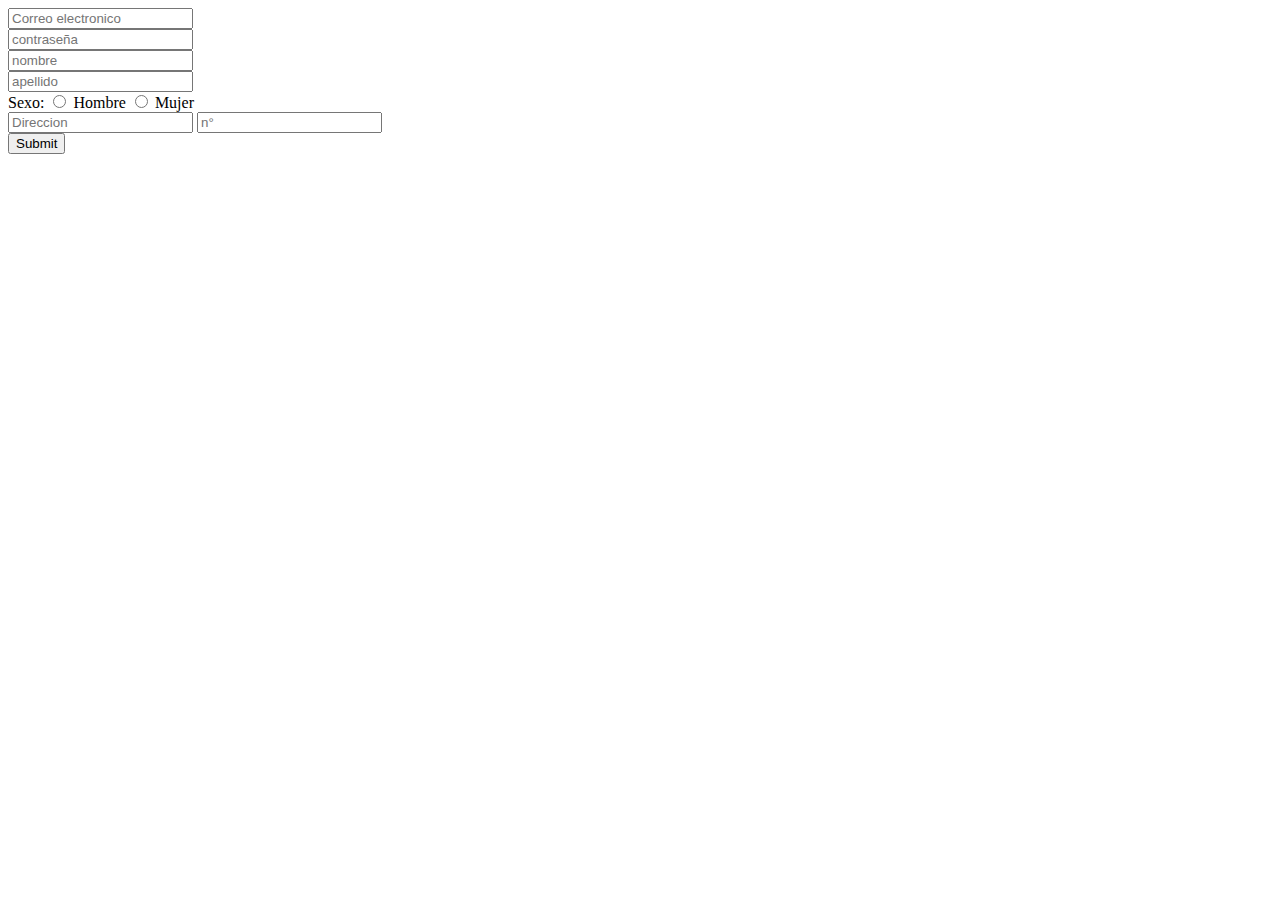
<file: index.html>
<!DOCTYPE html>
<html lang="en">
<head>
    <meta charset="UTF-8">
    <meta name="viewport" content="width=device-width, initial-scale=1.0">
    <meta http-equiv="X-UA-Compatible" content="ie=edge">
    <title>Recrea</title>
</head>
<body>
    
    <form action="php/registro_vec.php" method="POST">
        <input type="email" value="" name="email" placeholder="Correo electronico"><br>
        <input type="password" value="" name="clave" placeholder="contraseña"><br>
        <input type="text" value="" name="nombre" placeholder="nombre"><br>
        <input type="text" value="" name="apellido" placeholder="apellido"><br>
        <label>Sexo:</label>
            <input type="radio" name="hm" value="h"> Hombre
            <input type="radio" name="hm" value="m"> Mujer<br>
        
        <input type="text" name="direccion" id="" placeholder="Direccion">
        <input type="number" name="numero" id="" placeholder="n°"><br>
        <input type="submit" name="" id="">
    </form>
</body>
</html>
</file>
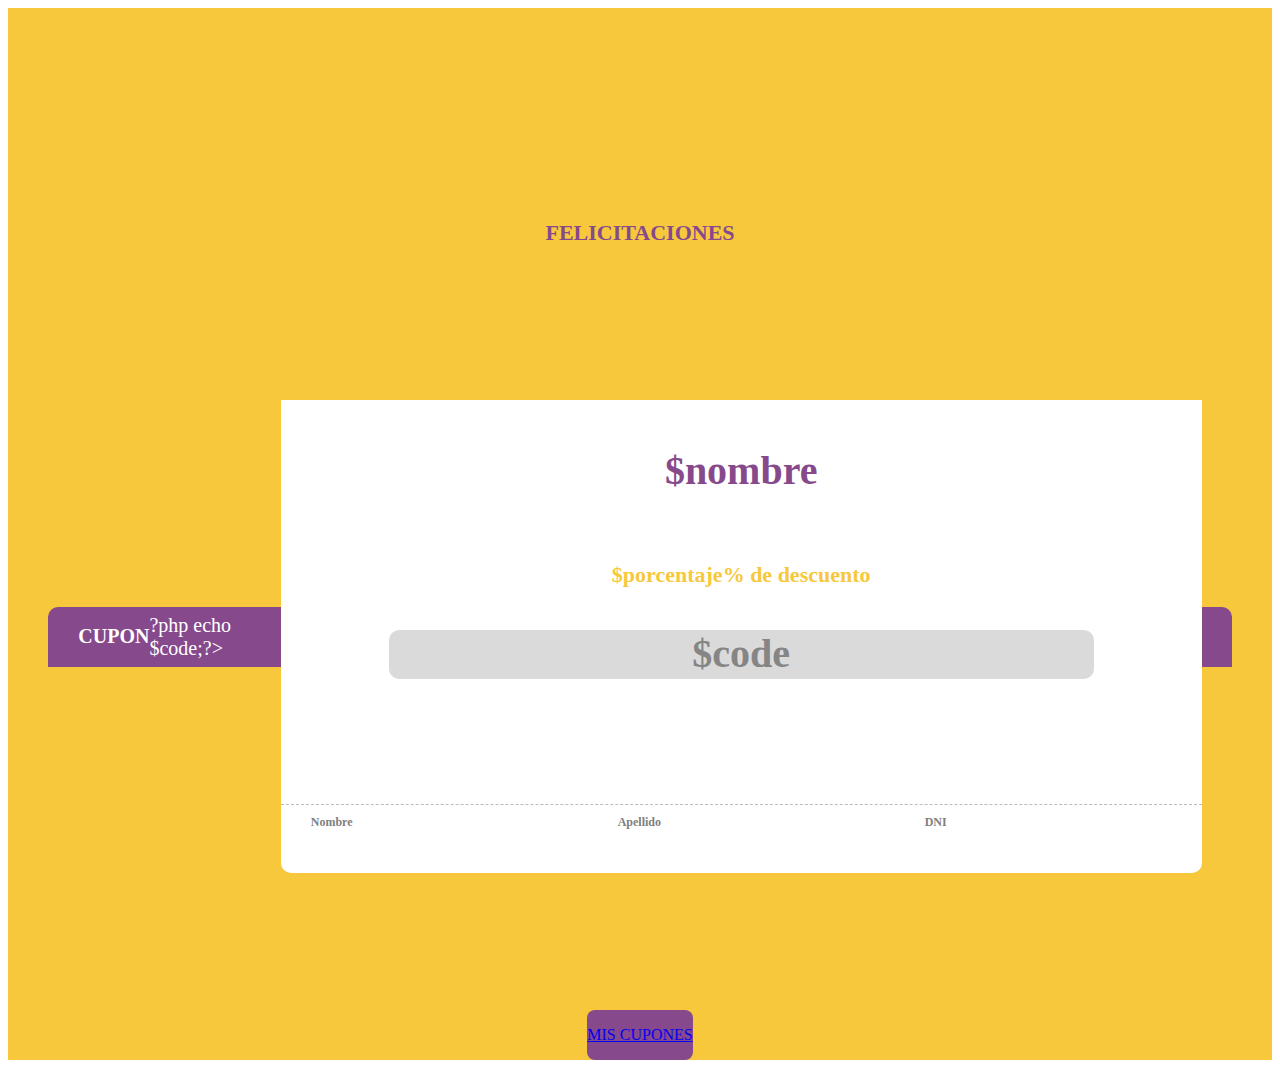
<file: ganador.html>
<!DOCTYPE html>
<html lang="en">
<head>
    <meta charset="UTF-8">
    <meta name="viewport" content="width=device-width, initial-scale=1.0">
    <meta http-equiv="X-UA-Compatible" content="ie=edge">

    <link rel="stylesheet" href="https://use.fontawesome.com/releases/v5.7.2/css/all.css" integrity="sha384-fnmOCqbTlWIlj8LyTjo7mOUStjsKC4pOpQbqyi7RrhN7udi9RwhKkMHpvLbHG9Sr" crossorigin="anonymous">
    <link rel="stylesheet" href="https://stackpath.bootstrapcdn.com/bootstrap/4.1.3/css/bootstrap.min.css" integrity="sha384-MCw98/SFnGE8fJT3GXwEOngsV7Zt27NXFoaoApmYm81iuXoPkFOJwJ8ERdknLPMO" crossorigin="anonymous">
    <link rel="stylesheet" href="css/estilos.css">
    <title>Document</title>
</head>
<body>

    <div class="container-fluid sinNada fondoGanador">
        <div class="row sinNada">
            <div class="col-12">
                <h2 class="tit-feliz"><i class="fas fa-gift"></i> FELICITACIONES</h2>
            </div>
        </div>

        <div class="row sinNada">
            <div class="col-12 contenedor sinNada">

                <div class="toda-tarjeta">
                    <div class="main-cupon">
                        <span>CUPON</span><span style="font-weight:normal;">?php echo $code;?></span>
                            <div class="toda-tarjeta">
                                <div class="tarjeta">
                                    <div class="contenido-cupon">                           
                                        <h1 class='tit-cupon'>$nombre </h1>";   
                                        <h2 class='porc-cupon'>$porcentaje% de descuento</h2>";
                                        <h1 class='code-cupon'>$code </h1>";
                                        <h2 class='prom-empresa'>$empresa </h2>";
                                    </div>
                                    <div class="cont-datos">
                                        <div class="items-datos">
                                            <span class="item-tit-datos">Nombre</span>
                                            <span>?php echo $nombreVec;?></span>
                                        </div>
                                        <div class="items-datos">
                                            <span class="item-tit-datos">Apellido</span>
                                            <span>?php echo $apellido;?></span>
                                        </div>
                                        <div class="items-datos">
                                            <span class="item-tit-datos">DNI</span>
                                            <span>?php echo $nombreVec;?></span>
                                        </div>
                                    </div>
                
                                </div>
                            </div>
                    </div>
                </div> 
  
            </div>
        </div>

        <div class="row sinNada">
            <div class="btn-gral">
                <a href="ver_cupones.php">MIS CUPONES</a>
            </div>
        </div>
    </div>

</body>

<script src="https://code.jquery.com/jquery-3.3.1.slim.min.js" integrity="sha384-q8i/X+965DzO0rT7abK41JStQIAqVgRVzpbzo5smXKp4YfRvH+8abtTE1Pi6jizo" crossorigin="anonymous"></script>
    <script src="https://cdnjs.cloudflare.com/ajax/libs/popper.js/1.14.3/umd/popper.min.js" integrity="sha384-ZMP7rVo3mIykV+2+9J3UJ46jBk0WLaUAdn689aCwoqbBJiSnjAK/l8WvCWPIPm49" crossorigin="anonymous"></script>
    <script src="https://stackpath.bootstrapcdn.com/bootstrap/4.1.3/js/bootstrap.min.js" integrity="sha384-ChfqqxuZUCnJSK3+MXmPNIyE6ZbWh2IMqE241rYiqJxyMiZ6OW/JmZQ5stwEULTy" crossorigin="anonymous"></script>
  </body>
</file>
<file: css/estilos.css>
a:hover{
    text-decoration: none!important;
}
button:focus{
    outline: 0px auto -webkit-focus-ring-color;
}
.sinNada{
    padding: 0; 
    margin: 0;
}
/*Menu*/

.navbar-nav{
    padding-left: 12px;
}
.nav-link a{
    color: #86498c!important;
}
.nav-link {
    padding: 20px 20px;
    font-size: 24px;
    font-weight: normal;
    color: white!important;
    
}
.nav-link i{
    color: #86498c;
}
.navbar{
    -webkit-box-shadow: 0px -1px 25px -8px rgba(0,0,0,0.75);
    -moz-box-shadow: 0px -1px 25px -8px rgba(0,0,0,0.75);
    box-shadow: 0px -1px 25px -8px rgba(0,0,0,0.75);
    background-color: #f7c83c!important;
}
#menu-ticket{
    transform: rotate(137deg);
    color: white;
    font-size: 29px;
}
#menu-hambur{
    color: white;
    font-size: 29px;
}
.navbar-light .navbar-toggler {
    color: #f7c83c;
    border-color:#f7c83c;
}
/*ganador*/

.fondoGanador{
    height: 100vh;
    padding-top:12%;
    background-color: #f7c83c;
    margin: auto;
    display: flex;
    align-items: center;
    justify-content: space-between;
    flex-direction: column;
    height: 100vh;
    width: 100%;
}

.cont-tarjeta{
    width: 90%;
}
.cont-vercupones{
    background-color: #f7c83c;
    min-height: 92vh;
    height: 100%;
}

.fondoVerCupon{
    margin-top: 13.9vh!important;
    display: flex;
    justify-content: center;
    flex-direction: column;
    background: #f7c83c;
    height: 100%;
    width: 100%;
}
.cont-switch-vc {
    display: flex;
    align-items: center;
    background-color: #f7c83c;
    width: 100%;
    height: 7.5vh;
    z-index: 999;
    top: 6.7vh!important;
    position: fixed;
}
.cont-switch-vc .active{
    background-color: #86498c;
}
.cont-switch-vc .active h2{
    background-color: #86498c;
    color: #f7c83c;
}
.cont-switch-vc .inactive{
    border: 1.4px solid #86498c;
}
.btn-swich{
    height: 60px;
    display: flex;
    justify-content: center;
    align-items: center;
}
.btn-swich h2{
    color: #86498c;
    text-align: center;
    font-size: 20px;
}

.contenedor{
    display: flex;
    flex-direction: column;
    justify-content: center;
    align-content: center;
    align-items: center;

    height: 100%;
    width: 100%;
}

.toda-tarjeta{
    width: 100%;
    max-width: 100%;

    display: flex;
    flex-direction: column;
    align-items: center;
    background-color: rgba(240, 248, 255, 0);
    box-shadow: 20px;
}

.tarjeta{
    max-width: 100%;
    border-radius: 0px;

    padding-top: 20px!important;
    padding-bottom: 20px;
    background-color: white;
    width: 100%;
    height: 100%;
    display: flex;
    flex-direction: column;
    justify-content:center;
    align-content: center;
    text-align: center;
    border-bottom-right-radius: 10px;
    border-bottom-left-radius: 10px;
}

.code-cupon{
    color: rgb(133, 133, 133);
    background-color: rgb(218, 218, 218);
    border-radius: 10px;
    width: 80%;
    margin: 0 auto;
    font-size: 40px;
    font-weight: bold;
    padding-bottom: 2px;
}


.tit-cupon{
    color: #86498c;
    font-weight: bold;
}

.txt-quedan{
    font-size: 18px;
    margin-top: 10px;
    color: #86498c;
}

.cat-cupon{
    font-size: 20px;
}

.main-cupon{
    width: 100%;
    max-width: 100%;
    display: flex;
    justify-content: space-between;
    align-content: center;
    align-items: center;
    font-size: 20px;
    color: white;
    font-weight: bold;
    background-color: #86498c;
    height: 100%;
    top: 0;
    height: 60px;
    padding: 0 30px;
    border-top-left-radius: 10px;
    border-top-right-radius:  10px;
}

.contenido-cupon {
    padding: 0 20px;
    display: flex;
    flex-direction: column;
    justify-content: center;
    justify-content: space-around;
    height: 100%;
}
.tit-feliz{
    margin-top: 60px;
    font-size: 22px;
    color:#86498c;
    text-align: center;
    font-weight: bold;
}

.porc-cupon{
    font-size: 22px;
    font-weight: bold;
    color: #f7c83c;
}
.prom-empresa{
    margin-bottom: 10px!important;
    padding-top: 10px;
    font-size: 20px;
}

.cont-datos{
    border-top: 1px dashed  rgb(187, 187, 187);
    margin-top: 20px;
    padding-top: 10px;
    width: 100%;
    display: flex;
    justify-content: space-around;
}

.items-datos{
    padding: 0 30px;
    text-align: left;
    width: 100%;
    display: flex;
    flex-direction: column;
}
.item-tit-datos{
    font-size: 12px;
    color: gray;
}

/*MIS CUPONES*/

.cupon-item{
    display: flex;
    flex-direction: column;
    justify-content: center;
    justify-items: center;
    align-content: center;
    align-items: center;
    text-align: center;
    background-color: white;
    height: 230px;
    margin: 10px;
    padding: 20px;
}
.cupon-item span{
    color: #000000;
}

.tit-codigo{
    font-size: 25px!important;
    color: #86498c!important;
}
.porcentaje-cupon{
    margin-bottom: 0px!important;
    border-radius: 8px;
    border: 1px solid #86498c;
    padding: 3px 10px;
    font-size: 18px!important;
    color: #86498c!important;
}

.linea-cupon {
    margin-top: 6px;
    margin-bottom: 7px;
    padding-bottom: 1px;
    background-color: #f7c83c;
    height: 2px;
    width: 100px;
}

.nombre-cupon{
    font-size: 20px;
    font-weight: bold;
}
.cont-estado{
    display: flex;
    flex-direction: row;
    align-content: center;
    align-items: center;
}
.circulo-estado{
    border-radius: 20px;
    height: 10px;
    width: 10px;
    margin-left: 25px;
}

#status-vencida{
    background-color: #df9494;
    border-radius: 20px;
    margin-top: 10px;
    height: 15px;
    width: 15px;
}

#status-disponible{
    background-color: #9fdf94;
    border-radius: 20px;
    margin-top: 10px;
    height: 15px;
    width: 15px;
}

#status-usada{
    background-color: #94dfdb;
    border-radius: 20px;
    margin-top: 10px;
    height: 15px;
    width: 15px;
}

/*Login*/

.Login{
    height: 100vh;
    padding-top: 12%;
    background-color: #f7c83c;
    margin: auto;
}
.cont-login{
    margin: auto;
    width: 90%!important;
    width: 100vw;
    height: 92vh;
    display: flex;
    flex-direction: column;
    justify-content: space-around;
    justify-items: center;
    align-items: center;
    align-content: center;
}
.cont-login div{
    text-align: center;
}
.btns-links{
    color: #86498c;
    font-weight: bold;
}
.login-form input{  
    margin-top: 8px!important;
    margin-bottom: 8px!important;
    margin: auto;
    width: 100%!important;
}
#btn-login-entrar{
    background-color: #86498c;
    border: none;
    color: white;
    height: 45px;
    border-radius: 8px;
}
#in-login-email::placeholder, #in-login-pass::placeholder {
    color: #93772d;
}
#in-login-email, #in-login-pass{
    height: 45px;
    border-radius: 8px;
    padding-left: 8px;
    border: none;
    background-color: #fee580!important;
    color: #93772d;
    font-size: 20px;
}

/*Main*/

.main{
    height: 100vh;
    padding-top:12%;
    background-color: #f7c83c;
    margin: auto;
}
.main-login{
    margin: auto;
    width: 100%!important;
    width: 100vw;
    height: 92vh;
    display: flex;
    flex-direction: column;
    justify-content: space-between;
    justify-items: center;
    align-items: center;
    align-content: center;
}
.main-degrade{
    position: absolute;
    width: 100%;
}
.carousel-indicators {
    bottom: -8px;
}
.carousel-indicators li {
    border-radius: 87px;
    width: 5px;
    height: 5px;
} 
.carousel-control-next, .carousel-control-prev {
    width: 8%;
}
.main-categ{
    background-color: #86498c;
    width: 70px;
    font-size: 10px;
    border-radius: 8px;
    margin-bottom: 0!important;
}
.main-categ p{
    margin-bottom: 0!important;
}
.main-tit{
    color: #f7c83c;
    font-weight: bold;
    font-size: 22px;
    text-align: left;
    line-height: 1.1;
    margin-bottom: 0;
}
.main-geo{
    cursor: pointer;
    color: #86498c;
    font-weight: bold;
    text-align: left;
    line-height: 1.1;
    margin-bottom: 0;
}
.main-copy{
    font-weight: lighter;
    text-align: left;
    line-height: 1.1;
    margin-bottom: 0;
}
.carousel-caption {
    position: absolute;
    right: 5%;
    bottom: 10px;
    left: 5%;
    z-index: 10;
    padding-top: 20px;
    padding-bottom: 15px;
    color: #fff;
    text-align: center;
}
.cont-gral{
    width: 90%;
    margin: auto;
}
.main-bien{
    color: #86498c;
    font-size: 22px;
    text-align: center;
    font-weight: bold;
}
.main-bien-copy{
    font-size: 16px;
    text-align: center;
    color: #93772d;
}
.cont-btn-gral{
    padding-bottom: 20px;
    text-align: center; 
    width: 90%;
    margin:0 auto;
}
.btn-gral{
    border-radius: 8px;
    display: flex;
    justify-content: center;
    align-items: center;
    background-color: #86498c;
    height: 50px;;
}
.btn-gral div{
    color: white;
    font-size: 24px;
}
.link-gral{
    padding-top: 5px!important;
    text-align: center;
    color: #86498c;
    font-size: 24px;
    margin: auto;
    font-weight: bold;
}
.btn-padd-b{
    margin-bottom: 5px;
}

/*Promos*/

.promo{
    height: 100vh;
    padding-top:12%;
    background-color: #f7c83c;
    margin: auto;
}
.main-promo{
    margin: auto;
    width: 100%!important;
    width: 100vw;
    height: 92vh;
    display: flex;
    flex-direction: column;
    justify-content: space-between;
    justify-items: center;
    align-items: center;
    align-content: center;
}
.promo-cont-box{
    display: flex;
    flex-direction: column;
    justify-content: center;
    justify-items: center;
    align-content: center;
    align-items: center;
    width: 80%;
    background-color: #fee580;
    border-radius: 8px;
    padding: 25px;
}

.promo-cont-box a{
    padding-top: 10px;
    font-size: 22px;
}
.promo-cont-box a p{
    font-weight: normal;
}
.promo-cont-box h2{
    font-size: 22px;
    text-align: center;
    font-weight: lighter;
}
.btn-gral button{
    background-color: #86498c;
    border: none;
    color: white;
    font-size: 24px;
    font-weight: normal;
}
.btn-gral-alt{
    border-radius: 8px;
    display: flex;
    justify-content: center;
    align-items: center;
    border: 2px solid #86498c;
    height: 50px;
}
.btn-gral-alt a{
    color: #86498c;
    font-size: 20px;
    font-weight: bold;
}
</file>
